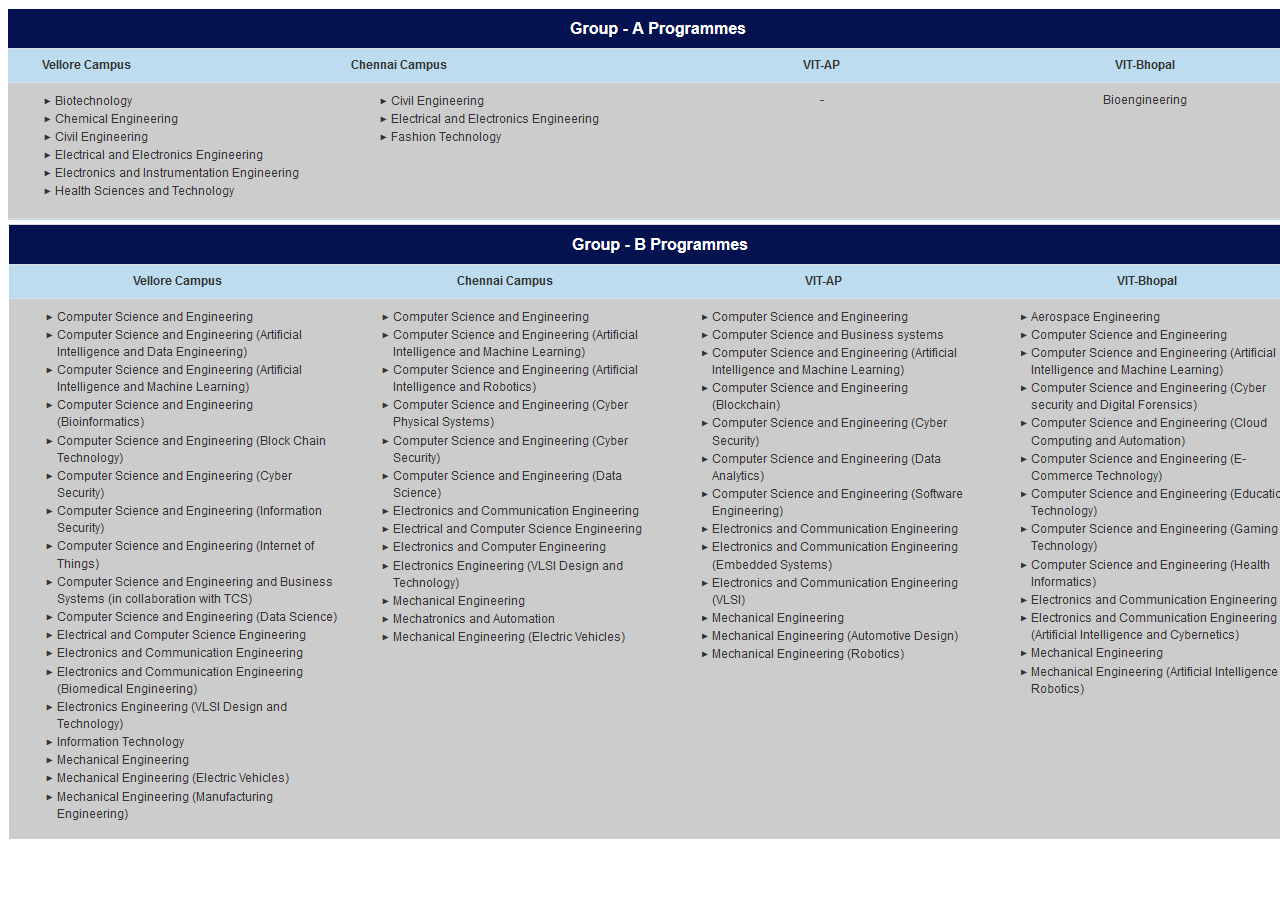
<file: group.html>
<!DOCTYPE html>
<html lang="en">
<head>
    <meta charset="UTF-8">
    <meta name="viewport" content="width=device-width, initial-scale=1.0">
    <title>Group Info</title>
</head>
<body>
    <img src="./images/Group A.png" alt="Group A">
    <img src="./images/Group B.png" alt="Group B">
</body>
</html>
</file>
